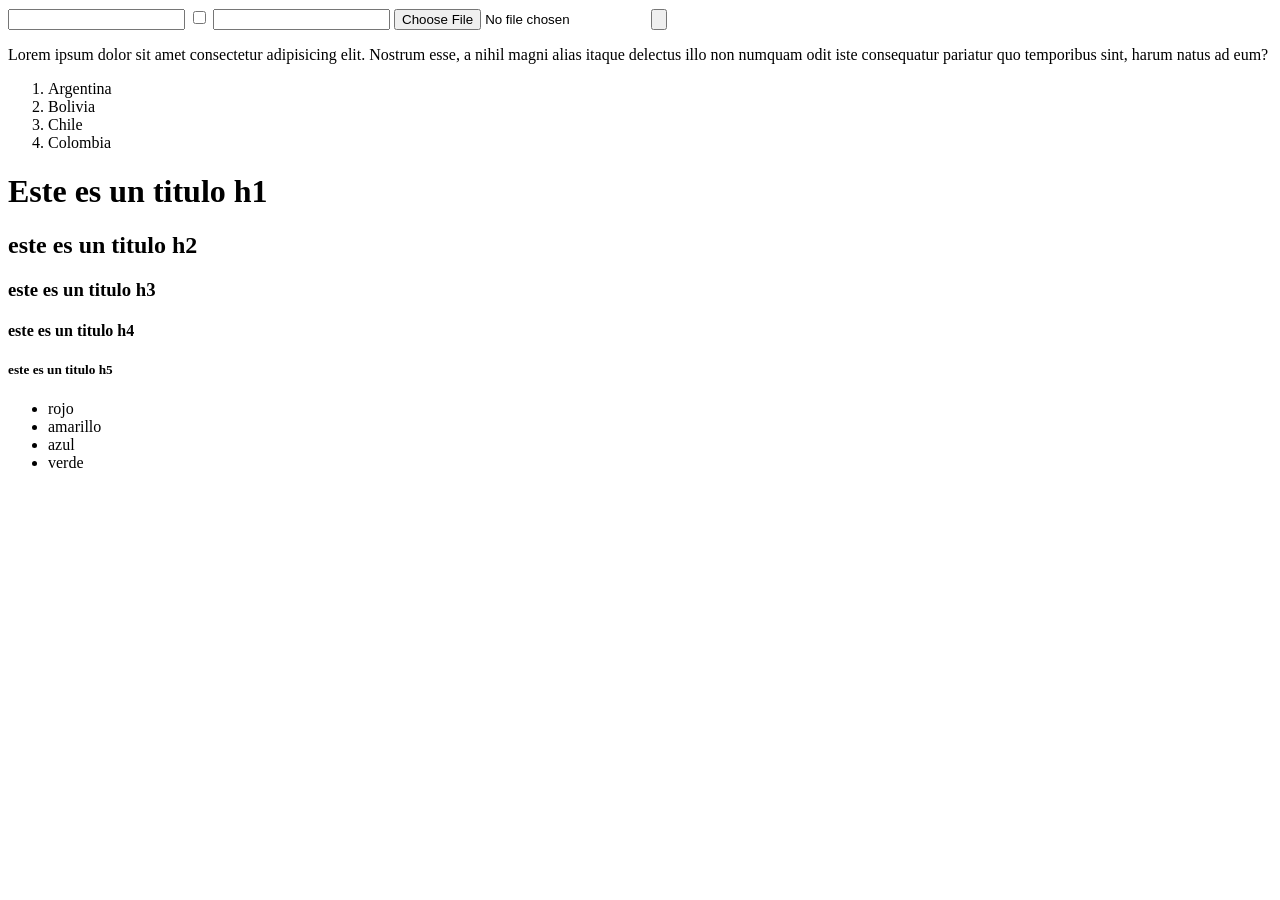
<file: index.html>
<!DOCTYPE html>
<html lang="es">
<head>
    <meta charset="UTF-8">
    <meta name="viewport" content="width=device-width, initial-scale=1.0">
    <title>DUOC UC</title>
</head>
<body>

    <input type="text">
    <input type="checkbox" name="" id="">
    <input type="email" name="" id="">
    <input type="file" name="" id="">
    <input type="button" value="">


    <p>Lorem ipsum dolor sit amet consectetur adipisicing elit. Nostrum esse, 
        a nihil magni alias itaque delectus illo non numquam odit iste 
        consequatur pariatur quo temporibus sint, harum natus ad eum? 
    </p>
    <ol>
        <li>Argentina</li>
        <li>Bolivia</li>
        <li>Chile</li>
        <li>Colombia</li>
    </ol>
    <h1>Este es un titulo h1</h1>
    <h2>este es un titulo h2</h2>
    <h3>este es un titulo h3</h3>
    <h4>este es un titulo h4</h4>
    <h5>este es un titulo h5</h5>

    <ul>
        <li>rojo</li>
        <li>amarillo</li>
        <li>azul</li>
        <li>verde</li>
    </ul>

</body>
</html>
</file>
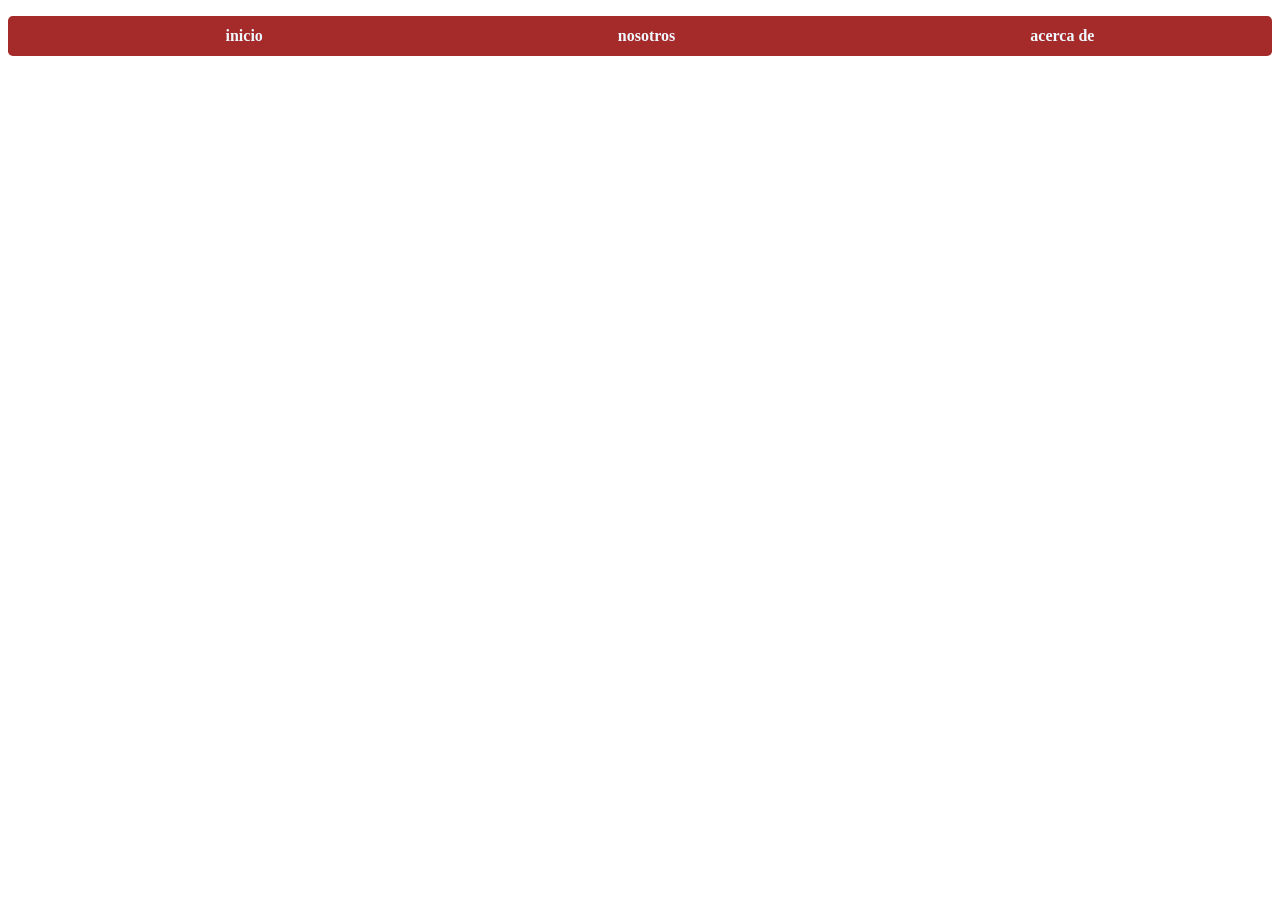
<file: index2.html>
<!DOCTYPE html>
<html lang="en">
<head>
    <meta charset="UTF-8">
    <meta name="viewport" content="width=device-width, initial-scale=1.0">
    <title>Document</title>
    <link rel="stylesheet" href="./index.css">
</head>
<body>
    <ul class="navbar"> 
        <li>inicio</li>
        <li>nosotros</li>
        <li>acerca de </li>

    </ul>
</body>
</html>
</file>
<file: index.css>
.navbar
{
    display:flex;
    justify-content: space-around;
    background-color: brown;
    border-radius: .3rem;
    padding-top: .7rem;
    padding-bottom: .7rem;

    

}

.navbar li{
    list-style: none;
    color: aliceblue;
    font-family: 'Lucida Sans', 'Lucida Sans Regular', 'Lucida Grande';
    font-weight: 700;


}

.navbar li:hover{
    cursor: pointer;
    font-size: 1.2rem;
    transition: .3s;

}
</file>
